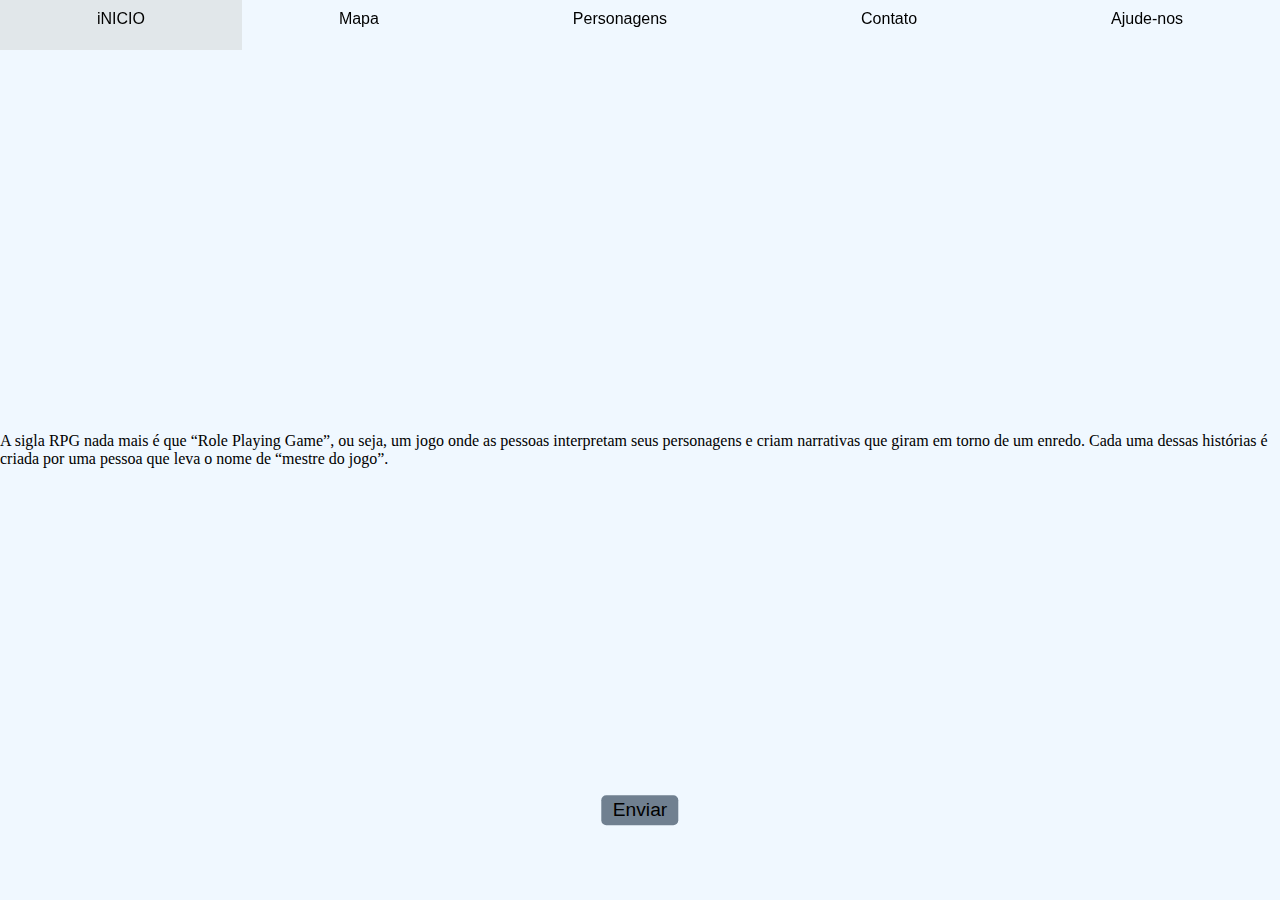
<file: index.html>
<!DOCTYPE html>
<html lang="pt-br">
<head>
    <meta charset="UTF-8">
    <meta name="viewport" content="width=device-width, initial-scale=1.0">
    <link rel="shortcut icon" href="IMG/icons8-lacaio-16.png" type="image/x-icon">
    <link rel="stylesheet" href="style.css">
    <title>StoryTeller RPG</title>  
</head>
<body>
<!--
    <h1>StoryTeller</h1>
-->
   <nav class="links">
       <label for="rd_home">iNICIO</label>         
       <label for="rd_mapa">Mapa</label>         
       <label for="rd_personagens">Personagens</label>         
       <label for="rd_redes">Contato</label> 
       <label for="rd_help">Ajude-nos</a></label>                
   </nav> 

   <div class="scroll">
       <input type="radio" name="grupo" id="rd_home" checked="true">  
       <input type="radio" name="grupo" id="rd_mapa">  
       <input type="radio" name="grupo" id="rd_personagens">  
       <input type="radio" name="grupo" id="rd_redes">  
       <input type="radio" name="grupo" id="rd_help">  
     

    <section class="sections">
        <section class="bloco" id="home">
            <p>A sigla RPG nada mais é que “Role Playing Game”,
            ou seja, um jogo onde as pessoas interpretam seus personagens 
            e criam narrativas que giram em torno de um enredo. 
            Cada uma dessas histórias é criada por uma pessoa que leva 
            o nome de “mestre do jogo”.        
            </p>
        </section>

        <section class="bloco" id="mapa"><img src="IMG/Lirata.jpg" alt=""></section>

        <section class="bloco" id="personagens">
           </section>

        <section class="bloco" id="redes">
            <ul> 
               <h2>Redes Sociais</h2>                                    
               <li><a href="https://www.instagram.com/flpquerino/" target="_blank" rel="external">Instagram</a></li>
               <li><a href="https://twitter.com/QsFilipe" target="_blank" rel="external">Twitter</a></li>
               <li><a href="https://www.facebook.com/filipe.querinosantos/" target="_blank" rel="external">Facebook</a></li>
            </ul>
        </section>

        <section class="bloco" id="help">
      
            <form action="">
                <fieldset class="grupo">
                    <div class="campo">
                        <label for="nome"><strong>Nome:</strong></label>
                        <input type="text" nome="nome" id="nome" required>
                    </div>      
                </fieldset>
        
                <div class="campo">
                    <label for="email"><strong>Email:</strong></label>
                    <input type="email" nome="email" id="email" required> 
                </div>
        
                <div class="campo">
                    <br>
                    <label><strong>Qual a sua ideia:</strong></label>
                    <textarea row="6" style="width: 26em"; id="ideia"></textarea> 
                </div>
        
                <button class="botao" type="submit">Enviar</button>
        
            </form>
          
        </section>
        
    </section>     
    </div>
</body>
</html>
</file>
<file: style.css>
@charset "UTF8";

*{
    margin: 0;
    padding: 0;
}

.links{
    width: 100%;
    height: 50px;
    position: fixed;
    display: flex;
}

.links label{
    padding: 10px;
    flex-grow: 1;
    cursor: pointer;
    transition: all .4s;
    text-align: center;
    font-family: 'Arial';
    font-size: 100%;
    color: #000;

}

.links label:hover{
    background-color: rgba(166, 167, 152, 0.2);
}

.links a {
    text-decoration: none;
}

.scroll input{
    display: none;
}

.bloco{
    width: 100vw;
    height: 100vh;
    justify-content: center;
    align-items: center;
    display: flex;
}

.bloco img{
    width: 50%;  
}

#home{
    background-color: aliceblue; 
}

#mapa{
    background-color: #A0522D; 
}

#personagens{
    background-color: #aaa; 
}

#redes{
    background-color: khaki; 
}

.scroll{
    display: flex;
    width: 100vw;
    height:  100vh;
    overflow: hidden;
}

.sections{
    transition: all .4s;
}

#rd_mapa:checked ~ .sections{
    margin-top: -100vh;
}

#rd_personagens:checked ~ .sections{
    margin-top: -200vh;
}

#rd_redes:checked ~ .sections{
    margin-top: -300vh;
}

#rd_help:checked ~ .sections{
    margin-top: -400vh;
}

#redes a{
    text-decoration: black;
    color: black;
}

/*FORMULARIO*/

input, textarea, button{
    border-radius: 5px;
}

.campo{
    margin-bottom: 1em;
}

.campo label{
    margin-bottom: 0.2em;
    color: dodgerblue;
    display: block;
}

fieldset.group .campo{
    float: left;
    margin-right: 1em;
}

.campo input[type="text"], .campo input[type="email"], .campo textarea{
    padding: 0.2em;
    border: 1px solid #59429d;
    box-shadow: 2px 2px 2px 2px rgba(0,0,0,0,.2);
    display: block;
}

.campo input:focus, .campo textarea:focus{
    background: #e0e0f8;
}

.botao{
    font-size: 1.2em;
    background: slategrey;
    border: 0;
    margin-bottom: 1em;
    color: black;
    padding: 0.2em 0.6em;
    box-shadow: 2px 2px 2px 2px rgba(0,0,0,0,.2);
    text-shadow: 1px 1px 1px rgba(0,0,0,0,.5);
    position: absolute;
    top: 90%;
    left: 50%;
    margin-right: -50%;
    transform: translate(-50%, -50%);
}

.botao:hover{
    background: #ccbbff;
    box-shadow: inset 2px 2px 2px rgba(0,0,0,0,.2);
    text-shadow: none; 
}

#subtitulo{
    font-family: Arial, Helvetica, sans-serif;
    color: black;
    margin-left: 10%;
}

fieldset{
    border:0;
}

/*FORMULARIO*/
</file>
